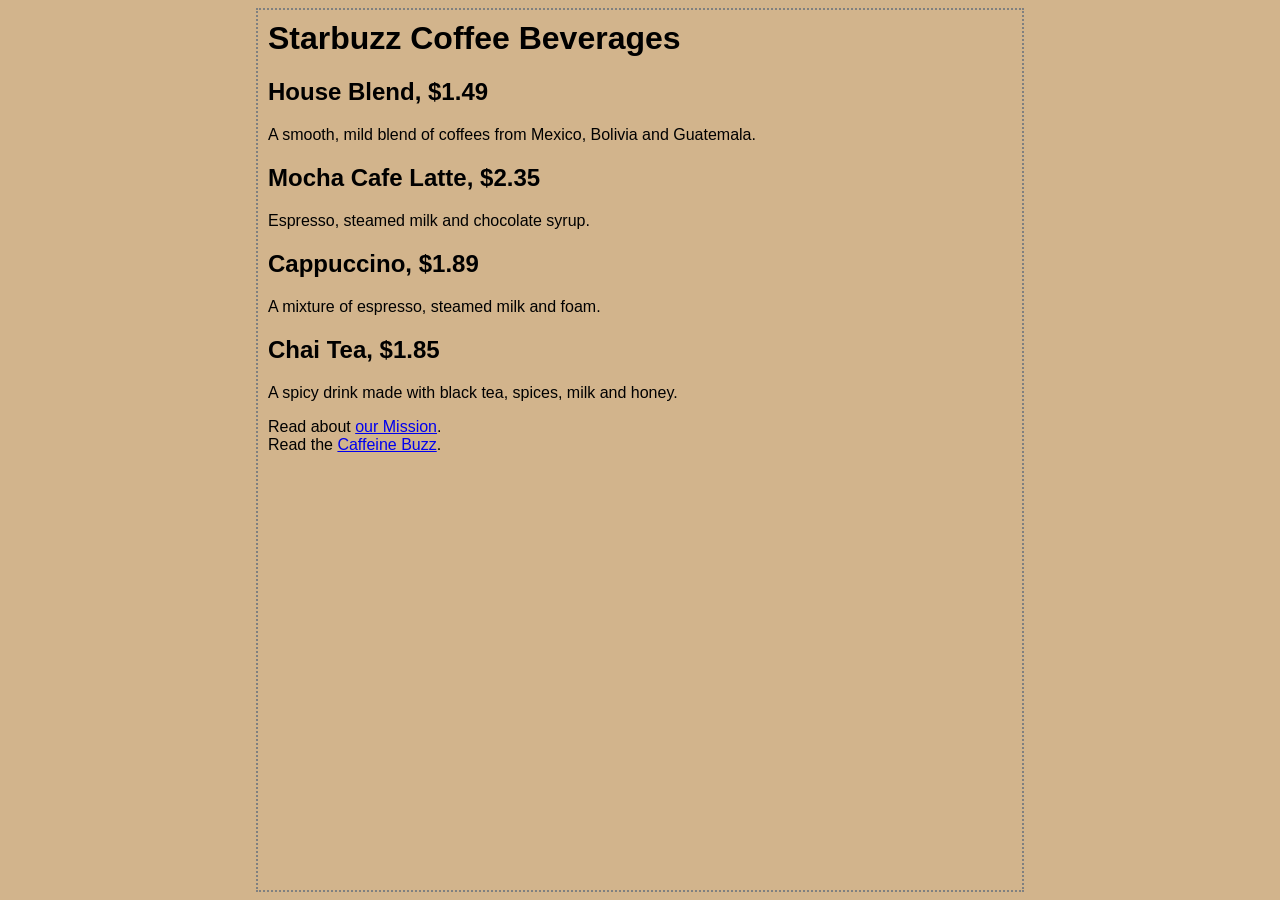
<file: 01_Starbuzz_Coffee/index.html>
<html>
  <head>
    <title>Starbuzz Coffee</title>
    <style type="text/css">
      body {
        background-color: #d2b48c;
        margin-left: 20%;
        margin-right: 20%;
        border: 2px dotted gray;
        padding: 10px 10px 10px 10px;
        font-family: sans-serif;
      }
    </style>
  </head>

  <body>
    <h1>Starbuzz Coffee Beverages</h1>
    <h2>House Blend, $1.49</h2>
    <p>A smooth, mild blend of coffees from Mexico, 
          Bolivia and Guatemala.</p>

    <h2>Mocha Cafe Latte, $2.35</h2>
    <p>Espresso, steamed milk and chocolate syrup.</p>

    <h2>Cappuccino, $1.89</h2>
    <p>A mixture of espresso, steamed milk and foam.</p>

    <h2>Chai Tea, $1.85</h2>
    <p>A spicy drink made with black tea, spices, 
           milk and honey.</p>

	<p>
		Read about <a href="mission.html" title="Read more about StarBuzz Coffee's important mission.">our Mission</a>.
		<br>
		Read the <a href="http://wickedlysmart.com/buzz/#Coffee"
		            title="Read all about caffeine on the Buzz">Caffeine Buzz</a>.
	</p>
  </body>
</html>
</file>
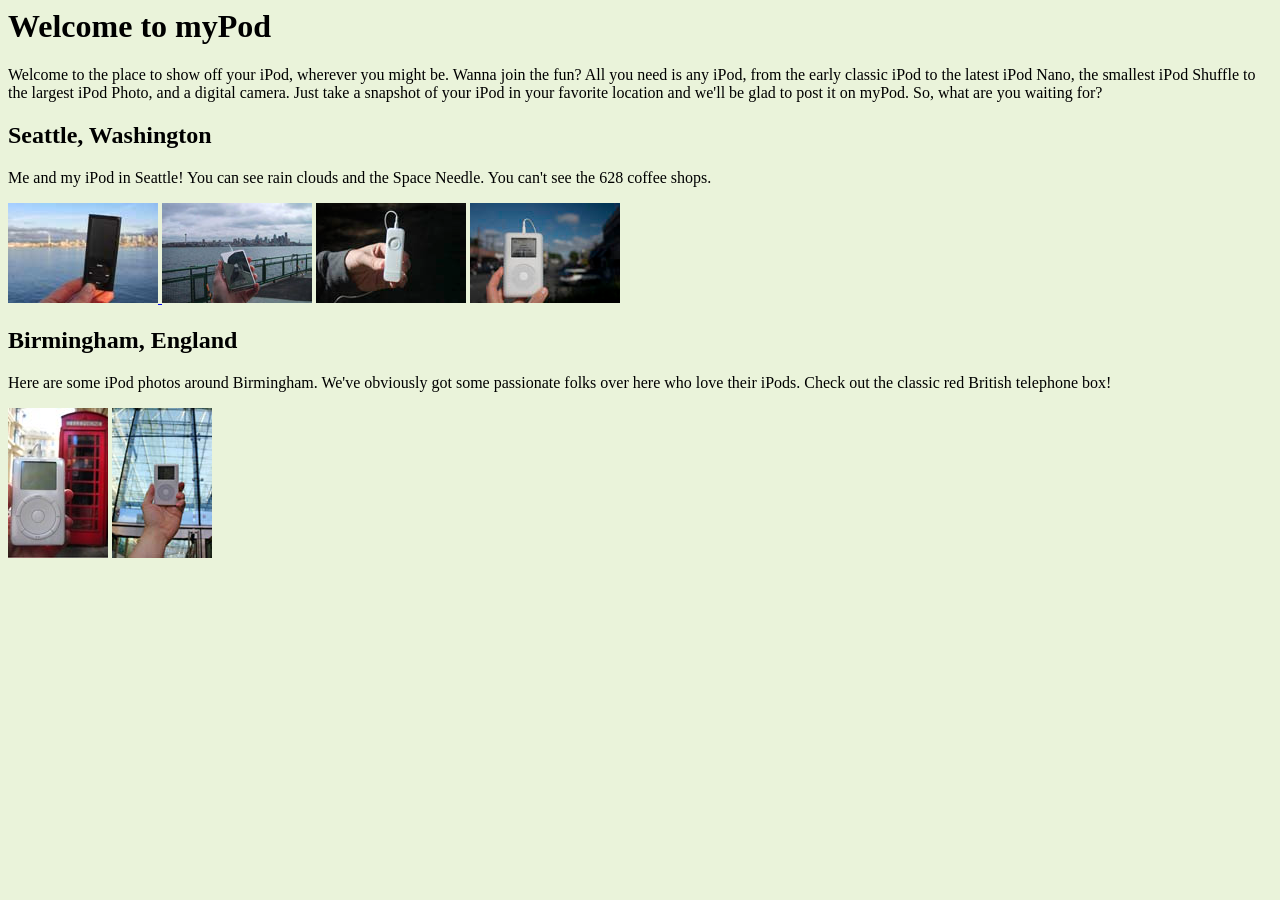
<file: 04_myPod/index.html>
<html>
  <head>
    <title>myPod</title>
      <style type="text/css">
        body { background-color: #eaf3da; }
      </style>
  </head>
  <body>

    <h1>Welcome to myPod</h1>
    <p>
      Welcome to the place to show off your iPod, wherever you might be.
      Wanna join the fun? All you need is any iPod, from the early classic 
      iPod to the latest iPod Nano, the smallest iPod Shuffle to the largest 
      iPod Photo, and a digital camera.  Just take a snapshot of your iPod in
      your favorite location and we'll be glad to post it on myPod. So, what 
      are you waiting for?
    </p>

    <h2>Seattle, Washington</h2>
    <p>
      Me and my iPod in Seattle!  You can see rain clouds and the 
      Space Needle.  You can't see the 628 coffee shops.
    </p>
    <p>
      <a href="html/seattle_video_med.html">
        <img src="thumbnails/seattle_video_med.jpg" alt="My video iPod in Seattle, WA">
      </a>
      <img src="thumbnails/seattle_classic.jpg" alt="A classic iPod in Seattle, WA">
      <img src="thumbnails/seattle_shuffle.jpg" alt="An iPod shuffle in Seattle, WA">
      <img src="thumbnails/seattle_downtown.jpg" alt="An iPod in downtown Seattle, WA">
    </p>
    <h2>Birmingham, England</h2>
    <p>
      Here are some iPod photos around Birmingham. We've obviously got some 
      passionate folks over here who love their iPods. Check out the classic
      red British telephone box!
    </p>
    <p>
      <img src="thumbnails/britain.jpg" alt="An iPod in Birmingham at a telephone box">
      <img src="thumbnails/applestore.jpg" alt="An iPod at the Birmingham Apple store">
    </p>
  </body>
</html>
</file>
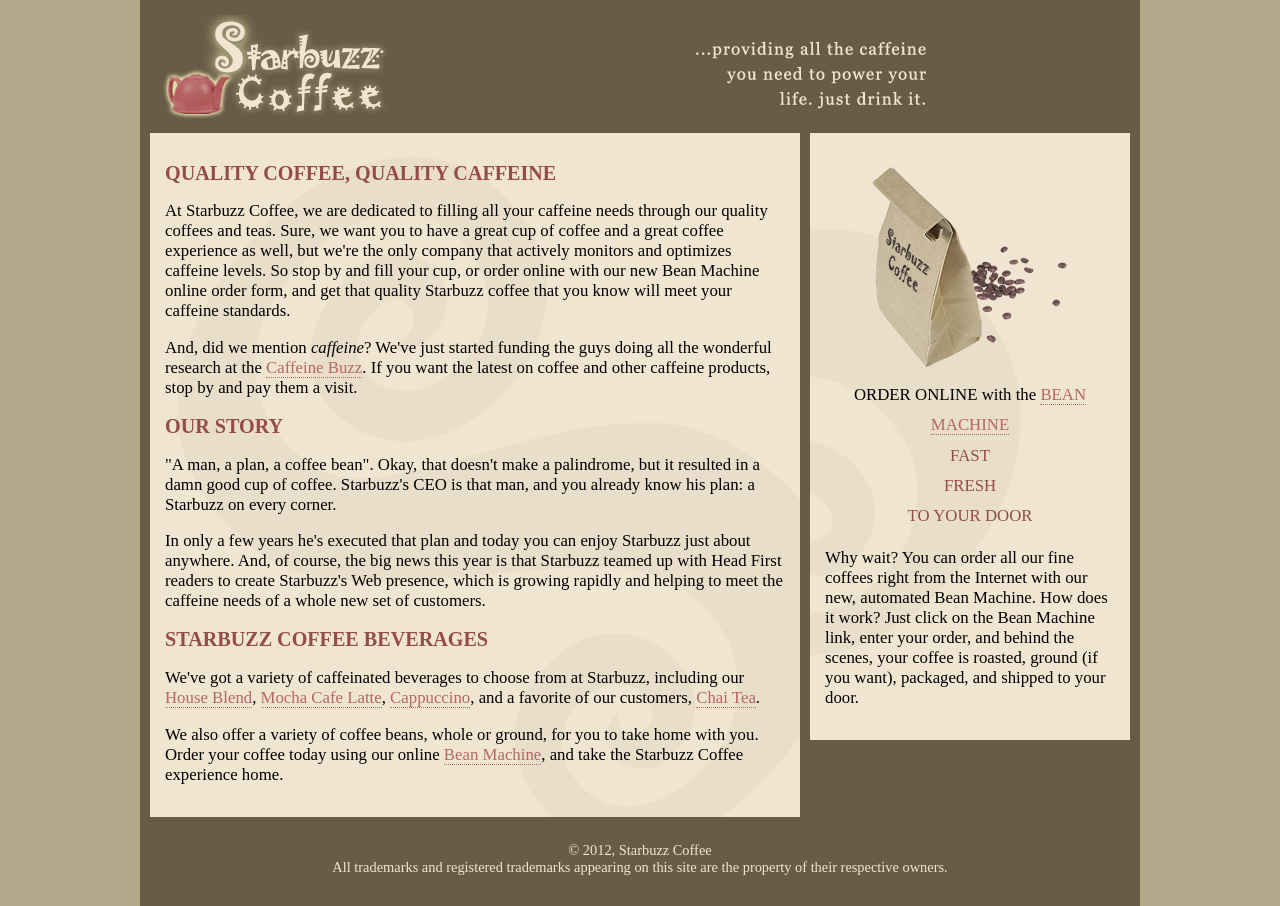
<file: 08_StarBuzz_v2/index.html>
<!DOCTYPE html>
<html>
  <head>
    <meta charset="utf-8">
    <title>Starbuzz Coffee</title>
    <link rel="stylesheet" type="text/css" href="starbuzz.css">
  </head> 

  <body>
    <div id="allcontent">
      <div id="header">
        <img src="images/header.gif" alt="Starbuzz Coffee header image">
      </div>

      <div id="main">
        <h1>QUALITY COFFEE, QUALITY CAFFEINE</h1>
        <p>
          At Starbuzz Coffee, we are dedicated to filling all your  caffeine needs through our 
          quality coffees and teas. Sure, we want you to have a great cup of coffee and a great 
          coffee experience as well, but we're the only company that actively monitors and 
          optimizes caffeine levels. So stop by and fill your cup, or order online with our new Bean 
          Machine online order form, and get that quality Starbuzz coffee that you know will meet 
          your caffeine standards.
        </p>
        <p>
          And, did we mention <em>caffeine</em>? We've just started funding the guys doing all 
          the wonderful research at the <a href="http://buzz.wickedlysmart.com"
          title="Read all about caffeine on the Buzz">Caffeine Buzz</a>.
          If you want the latest on coffee and other caffeine products, 
          stop by and pay them a visit.
        </p>
        <h1>OUR STORY</h1>
        <p>
          "A man, a plan, a coffee bean". Okay, that doesn't make a palindrome, but it resulted
          in a damn good cup of coffee.  Starbuzz's CEO is that man, and you already know his 
          plan: a Starbuzz on every corner.
        </p> 
        <p>In only a few years he's executed that plan and today 
          you can enjoy Starbuzz just about anywhere.  And, of course, the big news this year 
          is that Starbuzz teamed up with Head First readers to create Starbuzz's Web presence,  
          which is growing rapidly and helping to meet the caffeine needs of a whole new set of 
          customers.  
        </p>
        <h1>STARBUZZ COFFEE BEVERAGES</h1>
        <p>
          We've got a variety of caffeinated beverages to choose
          from at Starbuzz, including our 
          <a href="beverages.html#house" title="House Blend">House Blend</a>,
          <a href="beverages.html#mocha" title="Mocha Cafe Latte">Mocha Cafe Latte</a>, 
          <a href="beverages.html#cappuccino" title="Cappuccino">Cappuccino</a>,
          and a favorite of our customers, 
          <a href="beverages.html#chai" title="Chai Tea">Chai Tea</a>.
        </p>
        <p>
          We also offer a variety of coffee beans, whole or ground, for you to
          take home with you.  Order your coffee today using our online
          <a href="form.html">Bean Machine</a>, and take
          the Starbuzz Coffee experience home.
        </p>
      </div>
      
      <div id="sidebar">
        <p class="beanheading">
          <img src="images/bag.gif" alt="Bean Machine bag">
          <br>
          ORDER ONLINE
          with the 
          <a href="form.html">BEAN MACHINE</a>
          <br>
          <span class="slogan">
              FAST <br>
              FRESH <br>
              TO YOUR DOOR <br>
          </span>
        </p>
        <p>
          Why wait?  You can order all our fine coffees right from the Internet with our new, 
          automated Bean Machine.  How does it work?  Just click on the Bean Machine link, 
          enter your order, and behind the scenes, your coffee is roasted, ground 
          (if you want), packaged, and shipped to your door.
        </p>
      </div>

      <div id="footer">
        &copy; 2012, Starbuzz Coffee
        <br>
        All trademarks and registered trademarks appearing on 
        this site are the property of their respective owners.
      </div>
    </div>

  </body>
</html>
</file>
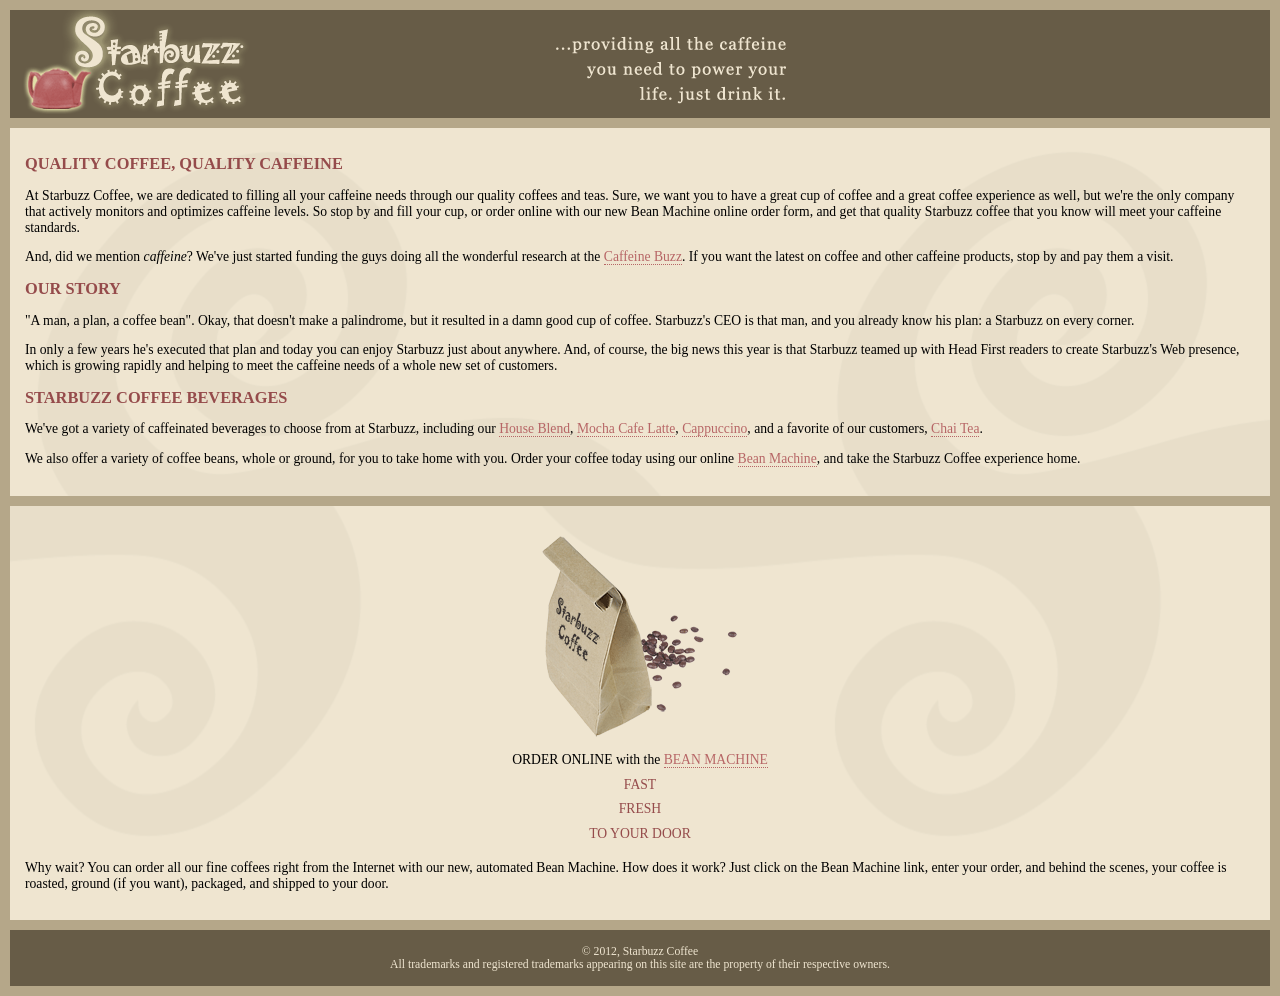
<file: 09_Starbuzz_v3/index.html>
<!DOCTYPE html>
<html>
  <head>
    <meta charset="utf-8">
    <title>Starbuzz Coffee</title>
    <link rel="stylesheet" type="text/css" href="starbuzz.css">
  </head> 

  <body>
    <div id="header">
      <img src="images/header.gif" alt="Starbuzz Coffee header image">
    </div>

    <div id="main">
      <h1>QUALITY COFFEE, QUALITY CAFFEINE</h1>
      <p>
        At Starbuzz Coffee, we are dedicated to filling all your  caffeine needs through our 
        quality coffees and teas. Sure, we want you to have a great cup of coffee and a great 
        coffee experience as well, but we're the only company that actively monitors and 
        optimizes caffeine levels. So stop by and fill your cup, or order online with our new Bean 
        Machine online order form, and get that quality Starbuzz coffee that you know will meet 
        your caffeine standards.
      </p>
      <p>
        And, did we mention <em>caffeine</em>? We've just started funding the guys doing all 
        the wonderful research at the <a href="http://buzz.headfirstlabs.com"
        title="Read all about caffeine on the Buzz">Caffeine Buzz</a>.
        If you want the latest on coffee and other caffeine products, 
        stop by and pay them a visit.
      </p>
      <h1>OUR STORY</h1>
      <p>
        "A man, a plan, a coffee bean". Okay, that doesn't make a palindrome, but it resulted
        in a damn good cup of coffee.  Starbuzz's CEO is that man, and you already know his 
        plan: a Starbuzz on every corner.
      </p> 
      <p>In only a few years he's executed that plan and today 
        you can enjoy Starbuzz just about anywhere.  And, of course, the big news this year 
        is that Starbuzz teamed up with Head First readers to create Starbuzz's Web presence,  
        which is growing rapidly and helping to meet the caffeine needs of a whole new set of 
        customers.  
      </p>
      <h1>STARBUZZ COFFEE BEVERAGES</h1>
      <p>
        We've got a variety of caffeinated beverages to choose
        from at Starbuzz, including our 
        <a href="beverages.html#house" title="House Blend">House Blend</a>,
        <a href="beverages.html#mocha" title="Mocha Cafe Latte">Mocha Cafe Latte</a>, 
        <a href="beverages.html#cappuccino" title="Cappuccino">Cappuccino</a>,
        and a favorite of our customers, 
        <a href="beverages.html#chai" title="Chai Tea">Chai Tea</a>.
      </p>
      <p>
        We also offer a variety of coffee beans, whole or ground, for you to
        take home with you.  Order your coffee today using our online
        <a href="form.html" title="form.html">Bean Machine</a>, and take
        the Starbuzz Coffee experience home.
      </p>
    </div>

    <div id="sidebar">
      <p class="beanheading">
        <img src="images/bag.gif" alt="Bean Machine bag">
        <br>
        ORDER ONLINE
        with the 
        <a href="form.html">BEAN MACHINE</a>
        <br>
        <span class="slogan">
            FAST <br>
            FRESH <br>
            TO YOUR DOOR <br>
        </span>
      </p>
      <p>
        Why wait?  You can order all our fine coffees right from the Internet with our new, 
        automated Bean Machine.  How does it work?  Just click on the Bean Machine link, 
        enter your order, and behind the scenes, your coffee is roasted, ground 
        (if you want), packaged, and shipped to your door.
      </p>
    </div>

    <div id="footer">
      &copy; 2012, Starbuzz Coffee
      <br>
      All trademarks and registered trademarks appearing on 
      this site are the property of their respective owners.
    </div>

  </body>
</html>
</file>
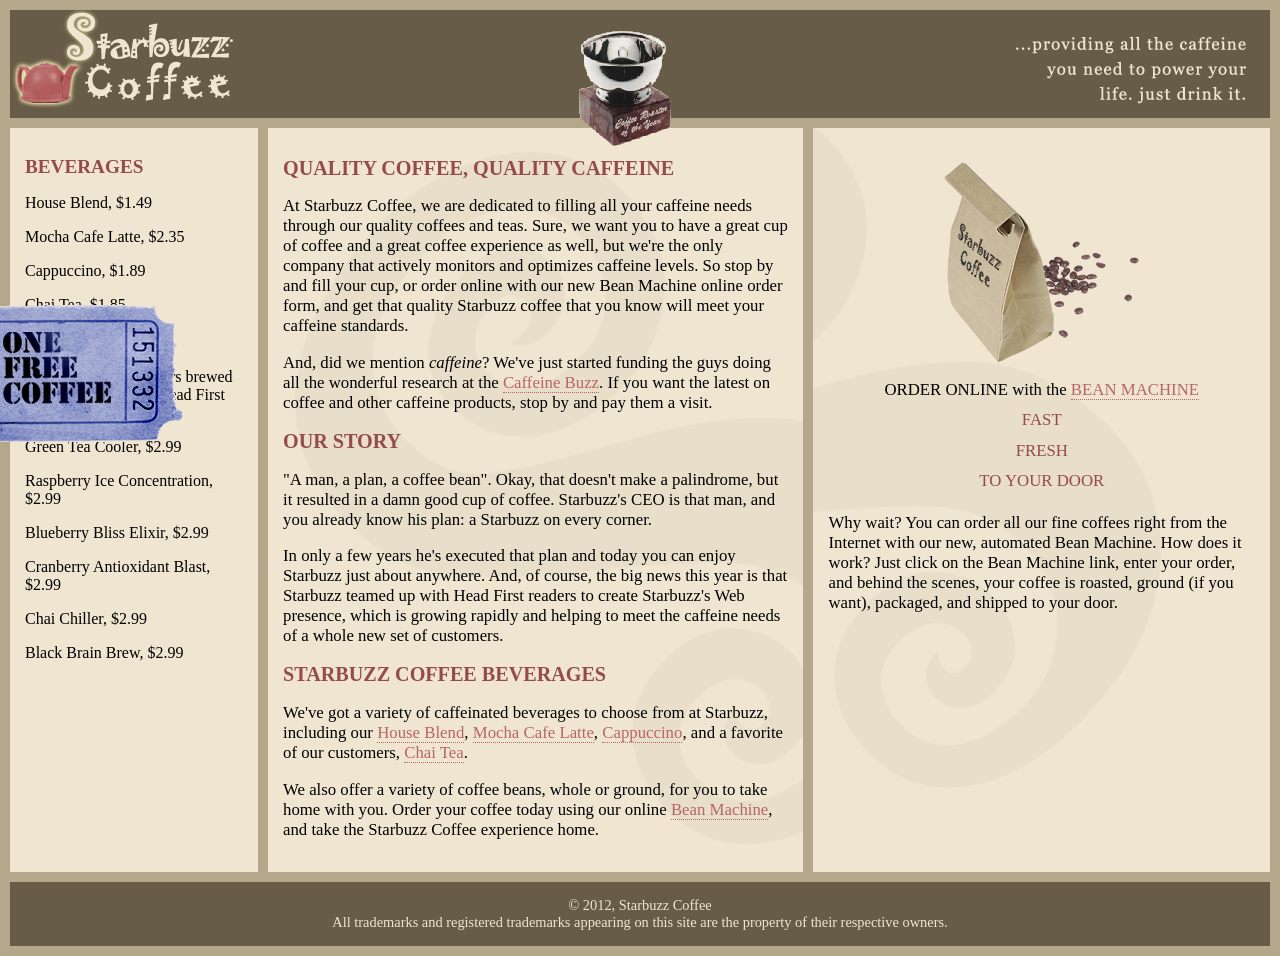
<file: 10_Starbuzz_v4_Table/index.html>
<!DOCTYPE html>
<html>
  <head>
    <meta charset="utf-8">
    <title>Starbuzz Coffee</title>
    <link rel="stylesheet" type="text/css" href="starbuzz.css">
  </head> 

  <body>
    <div id="header">
      <img id="headerLogo" src="images/headerlogo2.gif" alt="Starbuzz Coffee logo image">
      <img id="headerSlogan" src="images/headerSlogan.gif" alt="Providing all the caffeine you need to power your life.">
    </div>
    <div id="award">
      <img src="images/award.gif" alt="Roaster of the Year Award">
    </div>
    

    <div id="tableContainer">
      <div id="tableRow">
        <div id="drinks">
          <h1>BEVERAGES</h1>
            <p>House Blend, $1.49</p>
            <p>Mocha Cafe Latte, $2.35</p>
            <p>Cappuccino, $1.89</p>
            <p>Chai Tea, $1.85</p>
          <h1>ELIXIRS</h1>
            <p>
              We proudly serve elixirs brewed by our friends
              at the Head First Lounge.
            </p>
            <p>Green Tea Cooler, $2.99</p>
            <p>Raspberry Ice Concentration, $2.99</p>
            <p>Blueberry Bliss Elixir, $2.99</p>
            <p>Cranberry Antioxidant Blast, $2.99</p>
            <p>Chai Chiller, $2.99</p>
            <p>Black Brain Brew, $2.99</p>
        </div>

        <div id="main">
          <h1>QUALITY COFFEE, QUALITY CAFFEINE</h1>
          <p>
            At Starbuzz Coffee, we are dedicated to filling all your  caffeine needs through our 
            quality coffees and teas. Sure, we want you to have a great cup of coffee and a great 
            coffee experience as well, but we're the only company that actively monitors and 
            optimizes caffeine levels. So stop by and fill your cup, or order online with our new Bean 
            Machine online order form, and get that quality Starbuzz coffee that you know will meet 
            your caffeine standards.
          </p>
          <p>
            And, did we mention <em>caffeine</em>? We've just started funding the guys doing all 
            the wonderful research at the <a href="http://buzz.headfirstlabs.com"
            title="Read all about caffeine on the Buzz">Caffeine Buzz</a>.
            If you want the latest on coffee and other caffeine products, 
            stop by and pay them a visit.
          </p>
          <h1>OUR STORY</h1>
          <p>
            "A man, a plan, a coffee bean". Okay, that doesn't make a palindrome, but it resulted
            in a damn good cup of coffee.  Starbuzz's CEO is that man, and you already know his 
            plan: a Starbuzz on every corner.
          </p> 
          <p>In only a few years he's executed that plan and today 
            you can enjoy Starbuzz just about anywhere.  And, of course, the big news this year 
            is that Starbuzz teamed up with Head First readers to create Starbuzz's Web presence,  
            which is growing rapidly and helping to meet the caffeine needs of a whole new set of 
            customers.  
          </p>
          <h1>STARBUZZ COFFEE BEVERAGES</h1>
          <p>
            We've got a variety of caffeinated beverages to choose
            from at Starbuzz, including our 
            <a href="beverages.html#house" title="House Blend">House Blend</a>,
            <a href="beverages.html#mocha" title="Mocha Cafe Latte">Mocha Cafe Latte</a>, 
            <a href="beverages.html#cappuccino" title="Cappuccino">Cappuccino</a>,
            and a favorite of our customers, 
            <a href="beverages.html#chai" title="Chai Tea">Chai Tea</a>.
          </p>
          <p>
            We also offer a variety of coffee beans, whole or ground, for you to
            take home with you.  Order your coffee today using our online
            <a href="form.html" title="form.html">Bean Machine</a>, and take
            the Starbuzz Coffee experience home.
          </p>
        </div>

        <div id="sidebar">
          <p class="beanheading">
            <img src="images/bag.gif" alt="Bean Machine bag">
            <br>
            ORDER ONLINE
            with the 
            <a href="form.html">BEAN MACHINE</a>
            <br>
            <span class="slogan">
                FAST <br>
                FRESH <br>
                TO YOUR DOOR <br>
            </span>
          </p>
          <p>
            Why wait?  You can order all our fine coffees right from the Internet with our new, 
            automated Bean Machine.  How does it work?  Just click on the Bean Machine link, 
            enter your order, and behind the scenes, your coffee is roasted, ground 
            (if you want), packaged, and shipped to your door.
          </p>
        </div>
      </div>
    </div>

    <div id="coupon">
      <a href="freecoffee.html" title="Click here to get your free coffee">
        <img src="images/ticket.gif" alt="Starbuzz coupon ticket">
      </a>
    </div>

    <div id="footer">
      &copy; 2012, Starbuzz Coffee
      <br>
      All trademarks and registered trademarks appearing on 
      this site are the property of their respective owners.
    </div>

  </body>
</html>
</file>
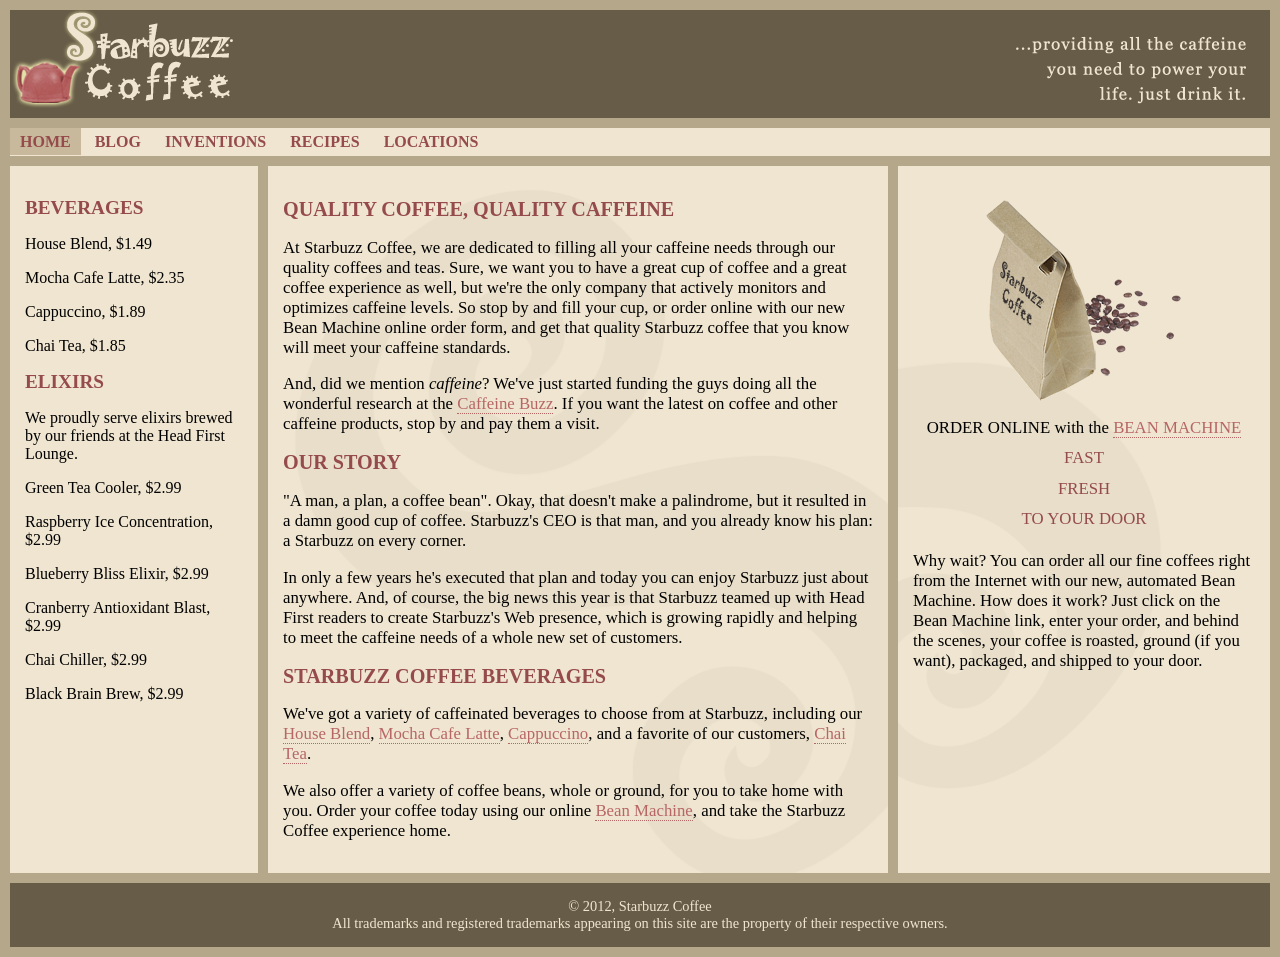
<file: 11_Starbuzz_v5_html5/index.html>
<!DOCTYPE html>
<html>
  <head>
    <meta charset="utf-8">
    <title>Starbuzz Coffee</title>
    <link rel="stylesheet" type="text/css" href="starbuzz.css">
  </head> 

  <body>
    <header class="top">
      <img id="headerLogo" src="images/headerlogo2.gif" alt="Starbuzz Coffee logo image">
      <img id="headerSlogan" src="images/headerSlogan.gif" alt="Providing all the caffeine you need to power your life.">
    </header>
    <!-- <div id="award">
      <img src="images/award.gif" alt="Roaster of the Year Award">
    </div> -->

    <nav>
      <ul>
        <li class="selected"><a href="index.html">HOME</a></li>
        <li><a href="blog.html">BLOG</a></li>
        <li><a href="">INVENTIONS</a></li>
        <li><a href="">RECIPES</a></li>
        <li><a href="">LOCATIONS</a></li>
      </ul>
    </nav>
    
    <div id="tableContainer">
      <div id="tableRow">
        <section id="drinks">
          <h1>BEVERAGES</h1>
            <p>House Blend, $1.49</p>
            <p>Mocha Cafe Latte, $2.35</p>
            <p>Cappuccino, $1.89</p>
            <p>Chai Tea, $1.85</p>
          <h1>ELIXIRS</h1>
            <p>
              We proudly serve elixirs brewed by our friends
              at the Head First Lounge.
            </p>
            <p>Green Tea Cooler, $2.99</p>
            <p>Raspberry Ice Concentration, $2.99</p>
            <p>Blueberry Bliss Elixir, $2.99</p>
            <p>Cranberry Antioxidant Blast, $2.99</p>
            <p>Chai Chiller, $2.99</p>
            <p>Black Brain Brew, $2.99</p>
          </section>

        <section id="main">
          <h1>QUALITY COFFEE, QUALITY CAFFEINE</h1>
          <p>
            At Starbuzz Coffee, we are dedicated to filling all your  caffeine needs through our 
            quality coffees and teas. Sure, we want you to have a great cup of coffee and a great 
            coffee experience as well, but we're the only company that actively monitors and 
            optimizes caffeine levels. So stop by and fill your cup, or order online with our new Bean 
            Machine online order form, and get that quality Starbuzz coffee that you know will meet 
            your caffeine standards.
          </p>
          <p>
            And, did we mention <em>caffeine</em>? We've just started funding the guys doing all 
            the wonderful research at the <a href="http://buzz.headfirstlabs.com" title="Read all about caffeine on the Buzz">Caffeine Buzz</a>.
            If you want the latest on coffee and other caffeine products, 
            stop by and pay them a visit.
          </p>
          <h1>OUR STORY</h1>
          <p>
            "A man, a plan, a coffee bean". Okay, that doesn't make a palindrome, but it resulted
            in a damn good cup of coffee.  Starbuzz's CEO is that man, and you already know his 
            plan: a Starbuzz on every corner.
          </p> 
          <p>In only a few years he's executed that plan and today 
            you can enjoy Starbuzz just about anywhere.  And, of course, the big news this year 
            is that Starbuzz teamed up with Head First readers to create Starbuzz's Web presence,  
            which is growing rapidly and helping to meet the caffeine needs of a whole new set of 
            customers.  
          </p>
          <h1>STARBUZZ COFFEE BEVERAGES</h1>
          <p>
            We've got a variety of caffeinated beverages to choose
            from at Starbuzz, including our 
            <a href="beverages.html#house" title="House Blend">House Blend</a>,
            <a href="beverages.html#mocha" title="Mocha Cafe Latte">Mocha Cafe Latte</a>, 
            <a href="beverages.html#cappuccino" title="Cappuccino">Cappuccino</a>,
            and a favorite of our customers, 
            <a href="beverages.html#chai" title="Chai Tea">Chai Tea</a>.
          </p>
          <p>
            We also offer a variety of coffee beans, whole or ground, for you to
            take home with you.  Order your coffee today using our online
            <a href="form.html" title="form.html">Bean Machine</a>, and take
            the Starbuzz Coffee experience home.
          </p>
        </section>

        <aside>
          <p class="beanheading">
            <img src="images/bag.gif" alt="Bean Machine bag">
            <br>
            ORDER ONLINE
            with the 
            <a href="form.html">BEAN MACHINE</a>
            <br>
            <span class="slogan">
                FAST <br>
                FRESH <br>
                TO YOUR DOOR <br>
            </span>
          </p>
          <p>
            Why wait?  You can order all our fine coffees right from the Internet with our new, 
            automated Bean Machine.  How does it work?  Just click on the Bean Machine link, 
            enter your order, and behind the scenes, your coffee is roasted, ground 
            (if you want), packaged, and shipped to your door.
          </p>
        </aside>
      </div>
    </div>

      <!-- <div id="coupon">
        <a href="freecoffee.html" title="Click here to get your free coffee">
          <img src="images/ticket.gif" alt="Starbuzz coupon ticket">
        </a>
      </div> -->

    <footer>
      &copy; 2012, Starbuzz Coffee
      <br>
      All trademarks and registered trademarks appearing on 
      this site are the property of their respective owners.
    </footer>

  </body>
</html>
</file>
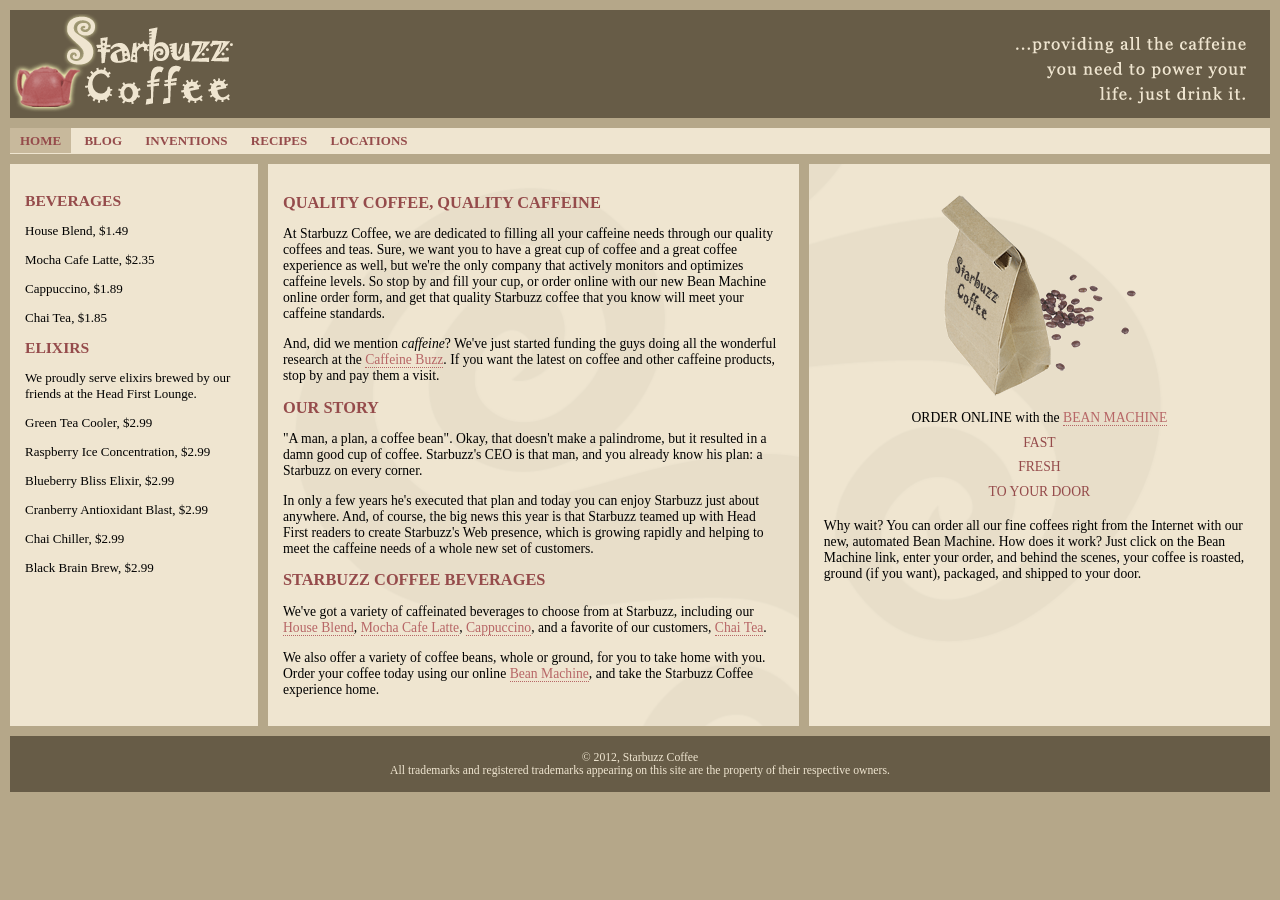
<file: 12_Starbuzz_v6_video/index.html>
<!DOCTYPE html>
<html>
  <head>
    <meta charset="utf-8">
    <title>Starbuzz Coffee</title>
    <link rel="stylesheet" type="text/css" href="starbuzz.css">
  </head> 

  <body>
    <header class="top">
      <img id="headerLogo"
           src="images/headerLogo.gif" alt="Starbuzz Coffee header logo image">
      <img id="headerSlogan"
          src="images/headerSlogan.gif" alt="Providing all the caffeine you need to power your life.">
    </header>

	<nav>
	<ul>
		<li class="selected"><a href="index.html">HOME</a></li>
		<li><a href="blog.html">BLOG</a></li>
		<li><a href="">INVENTIONS</a></li>
		<li><a href="">RECIPES</a></li>
		<li><a href="">LOCATIONS</a></li>
	</ul>
	</nav>

	<div id="tableContainer">
	<div id="tableRow">
	<section id="drinks">
		<h1>BEVERAGES</h1>
			<p>House Blend, $1.49</p>
			<p>Mocha Cafe Latte, $2.35</p>
			<p>Cappuccino, $1.89</p>
			<p>Chai Tea, $1.85</p>
		<h1>ELIXIRS</h1>
			<p>
				We proudly serve elixirs brewed by our friends
				at the Head First Lounge.
			</p>
			<p>Green Tea Cooler, $2.99</p>
			<p>Raspberry Ice Concentration, $2.99</p>
			<p>Blueberry Bliss Elixir, $2.99</p>
			<p>Cranberry Antioxidant Blast, $2.99</p>
			<p>Chai Chiller, $2.99</p>
			<p>Black Brain Brew, $2.99</p>
	</section>
    <section id="main">
      <h1>QUALITY COFFEE, QUALITY CAFFEINE</h1>
      <p>
        At Starbuzz Coffee, we are dedicated to filling all your  caffeine needs through our 
        quality coffees and teas. Sure, we want you to have a great cup of coffee and a great 
        coffee experience as well, but we're the only company that actively monitors and 
        optimizes caffeine levels. So stop by and fill your cup, or order online with our new Bean 
        Machine online order form, and get that quality Starbuzz coffee that you know will meet 
        your caffeine standards.
      </p>
      <p>
        And, did we mention <em>caffeine</em>? We've just started funding the guys doing all 
        the wonderful research at the <a href="http://buzz.headfirstlabs.com"
        title="Read all about caffeine on the Buzz">Caffeine Buzz</a>.
        If you want the latest on coffee and other caffeine products, 
        stop by and pay them a visit.
      </p>
      <h1>OUR STORY</h1>
      <p>
        "A man, a plan, a coffee bean". Okay, that doesn't make a palindrome, but it resulted
        in a damn good cup of coffee.  Starbuzz's CEO is that man, and you already know his 
        plan: a Starbuzz on every corner.
      </p> 
      <p>In only a few years he's executed that plan and today 
        you can enjoy Starbuzz just about anywhere.  And, of course, the big news this year 
        is that Starbuzz teamed up with Head First readers to create Starbuzz's Web presence,  
        which is growing rapidly and helping to meet the caffeine needs of a whole new set of 
        customers.  
      </p>
      <h1>STARBUZZ COFFEE BEVERAGES</h1>
      <p>
        We've got a variety of caffeinated beverages to choose
        from at Starbuzz, including our 
        <a href="beverages.html#house" title="House Blend">House Blend</a>,
        <a href="beverages.html#mocha" title="Mocha Cafe Latte">Mocha Cafe Latte</a>, 
        <a href="beverages.html#cappuccino" title="Cappuccino">Cappuccino</a>,
        and a favorite of our customers, 
        <a href="beverages.html#chai" title="Chai Tea">Chai Tea</a>.
      </p>
      <p>
        We also offer a variety of coffee beans, whole or ground, for you to
        take home with you.  Order your coffee today using our online
        <a href="form.html" title="form.html">Bean Machine</a>, and take
        the Starbuzz Coffee experience home.
      </p>
    </section>

    <aside>
      <p class="beanheading">
        <img src="images/bag.gif" alt="Bean Machine bag">
        <br>
        ORDER ONLINE
        with the 
        <a href="form.html">BEAN MACHINE</a>
        <br>
        <span class="slogan">
            FAST <br>
            FRESH <br>
            TO YOUR DOOR <br>
        </span>
      </p>
      <p>
        Why wait?  You can order all our fine coffees right from the Internet with our new, 
        automated Bean Machine.  How does it work?  Just click on the Bean Machine link, 
        enter your order, and behind the scenes, your coffee is roasted, ground 
        (if you want), packaged, and shipped to your door.
      </p>
    </aside>
	</div> <!-- tableRow -->
	</div> <!-- tableContainer -->

    <footer>
      &copy; 2012, Starbuzz Coffee
      <br>
      All trademarks and registered trademarks appearing on 
      this site are the property of their respective owners.
    </footer>

  </body>
</html>
</file>
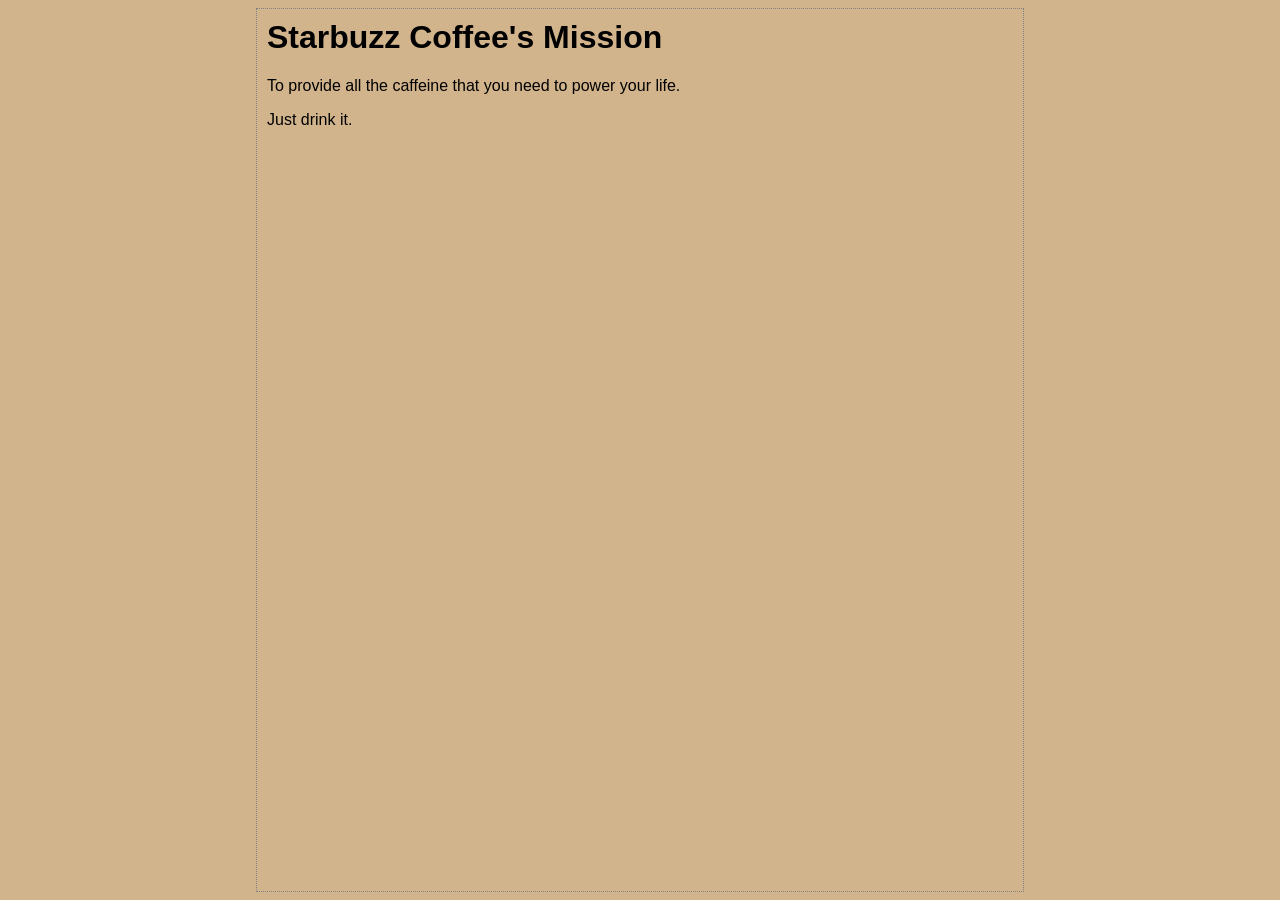
<file: 01_Starbuzz_Coffee/mission.html>
<html>
  <head>
    <title>Starbuzz Coffee's Mission</title>
    <style type="text/css">
      body {
        background-color: #d2b48c;
        margin-left: 20%;
        margin-right: 20%;
        border: 1px dotted grey;
        padding: 10px 10px 10px 10px;
        font-family: sans-serif;
      }
    </style>
  </head>

  <body>
    <h1>Starbuzz Coffee's Mission</h1>

    <p>To provide all the caffeine that you need to power your life. </p>
    <p>Just drink it.</p>
  </body>
</html>
</file>
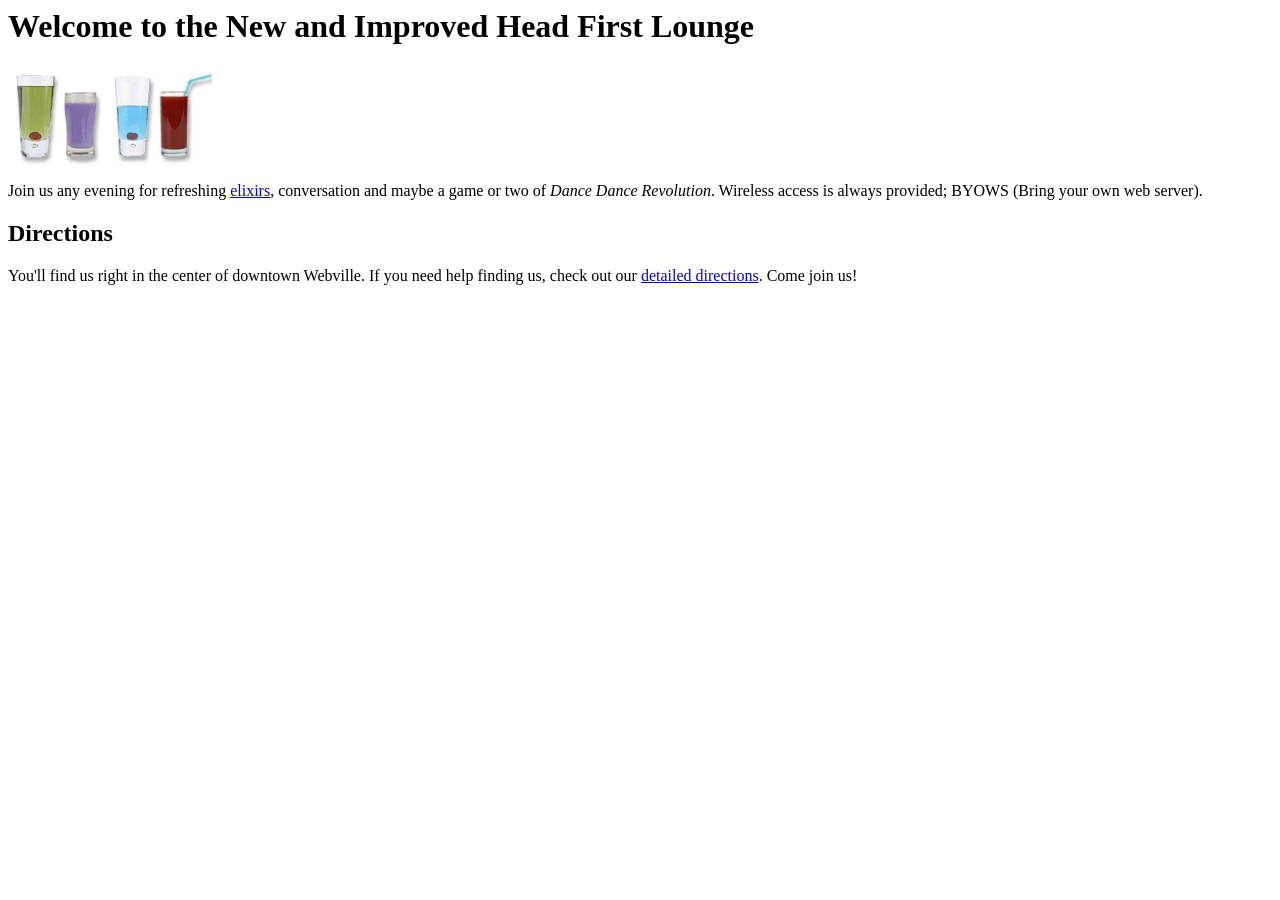
<file: 02_Head_First_Lounge/lounge.html>
<html>
  <head>
    <title>Head First Lounge</title>
  </head>
  <body>
    <h1>Welcome to the New and Improved Head First Lounge</h1>
    <img src="images/drinks.gif">
    <p>
       Join us any evening for refreshing <a href="beverages/elixir.html">elixirs</a>,
       conversation and maybe a game or two of 
       <em>Dance Dance Revolution</em>.
       Wireless access is always provided;  
       BYOWS (Bring your own web server).
    </p>
    <h2>Directions</h2>
    <p>
      You'll find us right in the center of downtown Webville.   
      If you need help finding us, check out our 
      <a href="about/directions.html">detailed directions</a>.
      Come join us!
    </p>
  </body>
</html>
</file>
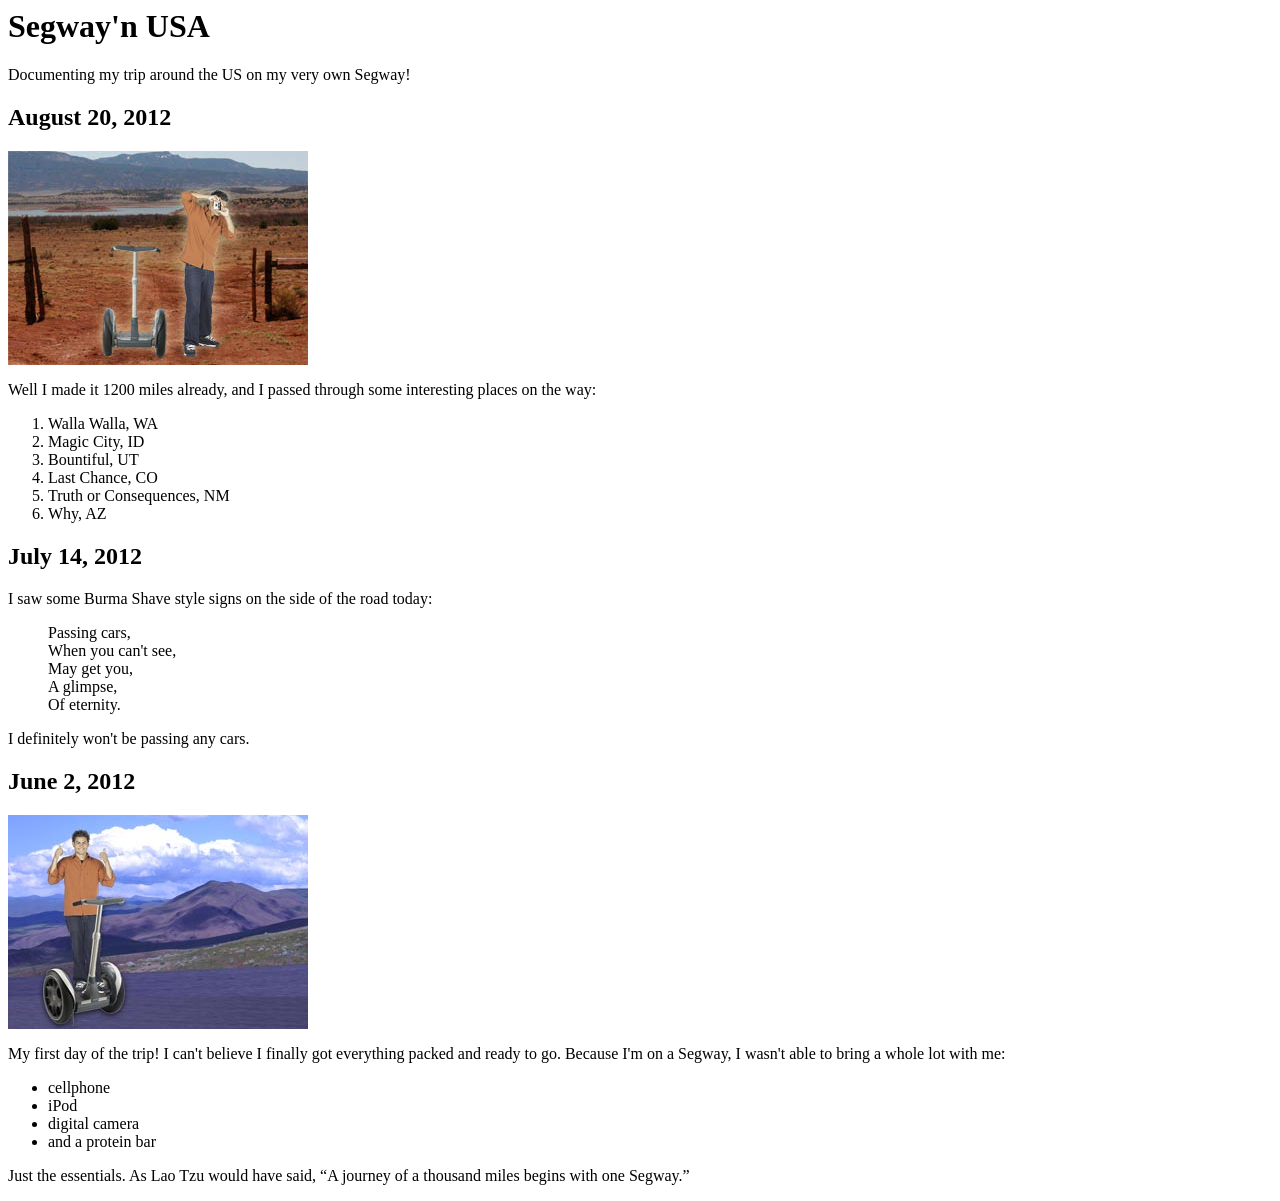
<file: 03_Tonys_Journal/journal.html>
<html>
  <head>
    <title>My Trip Around the USA on a Segway</title>
  </head>
  <body>

    <h1>Segway'n USA</h1>
    <p>
      Documenting my trip around the US on my very own Segway!
    </p>

    <h2>August 20, 2012</h2>
    <img src="images/segway2.jpg">
    <p>
      Well I made it 1200 miles already, and I passed
      through some interesting places on the way: 
    </p>

    <ol>
      <li>Walla Walla, WA</li> 
      <li>Magic City, ID</li> 
      <li>Bountiful, UT</li>
      <li>Last Chance, CO</li>
      <li>Truth or Consequences, NM</li>
      <li>Why, AZ</li> 
    </ol>

    <h2>July 14, 2012</h2>
    <p>
      I saw some Burma Shave style signs on the side of the
      road today:
    </p>
    <blockquote>
      Passing cars, <br>
      When you can't see, <br>
      May get you, <br>
      A glimpse, <br>
      Of eternity. <br>
    </blockquote>
    <p>
      I definitely won't be passing any cars.
    </p>

    <h2>June 2, 2012</h2>
    <img src="images/segway1.jpg">
    <p>
      My first day of the trip!  I can't believe I finally got
      everything packed and ready to go.  Because I'm on a Segway,
      I wasn't able to bring a whole lot with me:
    </p>
    <ul>
      <li>cellphone</li> 
      <li>iPod</li>
      <li>digital camera</li>
      <li>and a protein bar</li>
    </ul>
    <p>
       Just the essentials.  As
      Lao Tzu would have said, <q>A journey of a 
      thousand miles begins with one Segway.</q>
    </p>
  </body>
</html>
</file>
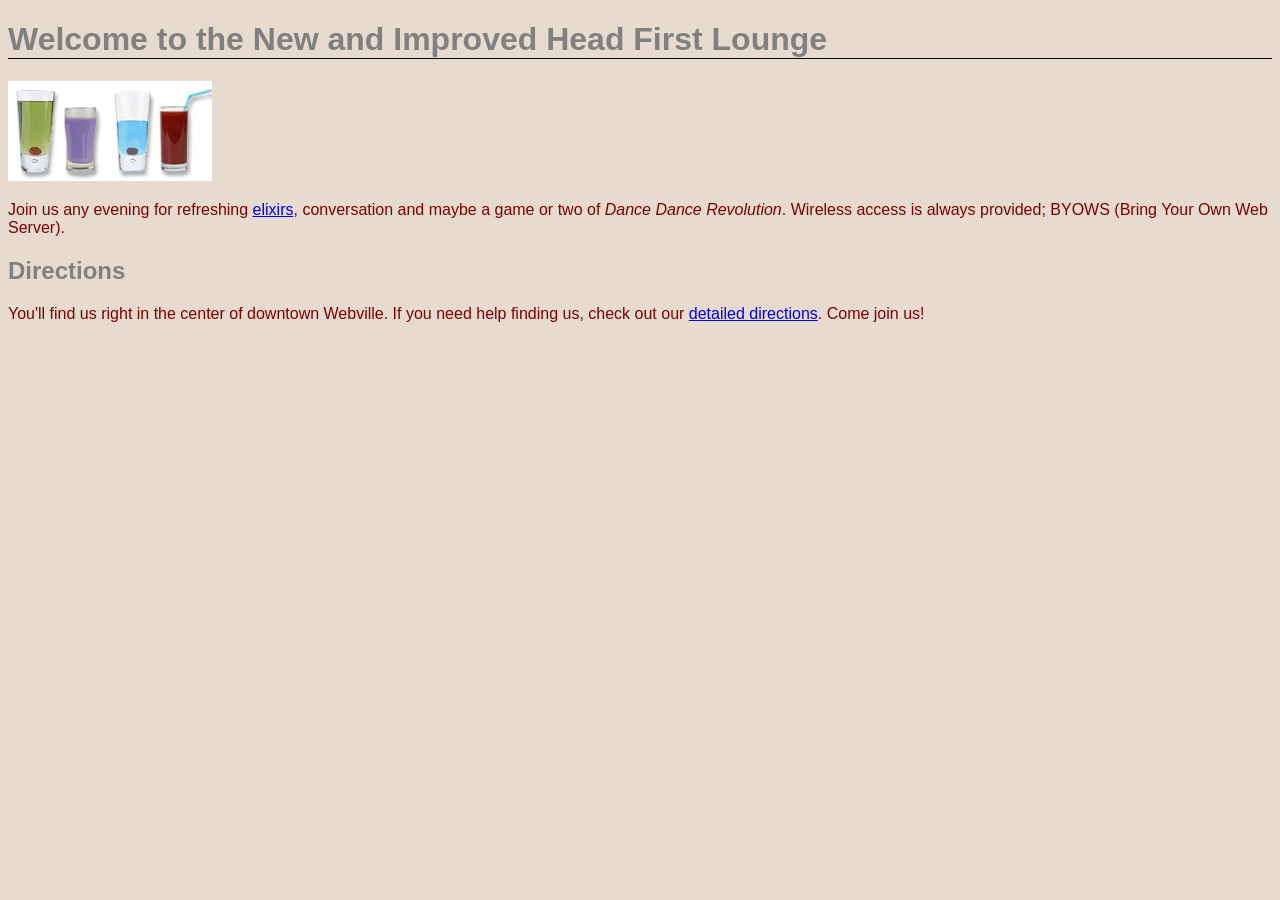
<file: 05_Lounge_CSS/lounge.html>
<!doctype html>
<html>
  <head>
    <meta charset="utf-8">
    <title>Head First Lounge</title>
	  <link type="text/css" rel="stylesheet" href="lounge.css">
  </head>
  <body>
    <h1>Welcome to the New and Improved Head First Lounge</h1>
	<p>
    	<img src="images/drinks.gif" alt="Drinks">
	</p>
    <p>
      Join us any evening for refreshing 
      <a href="beverages/elixir.html">elixirs</a>, 
      conversation and maybe a game or two of 
      <em>Dance Dance Revolution</em>.  
      Wireless access is always provided;  
      BYOWS (Bring Your Own Web Server).
    </p>
    <h2>Directions</h2>
    <p>
      You'll find us right in the center 
      of downtown Webville.  If you need help finding
      us, check out our 
      <a href="about/directions.html">detailed directions</a>. 
      Come join us!
    </p>
  </body>
</html>
</file>
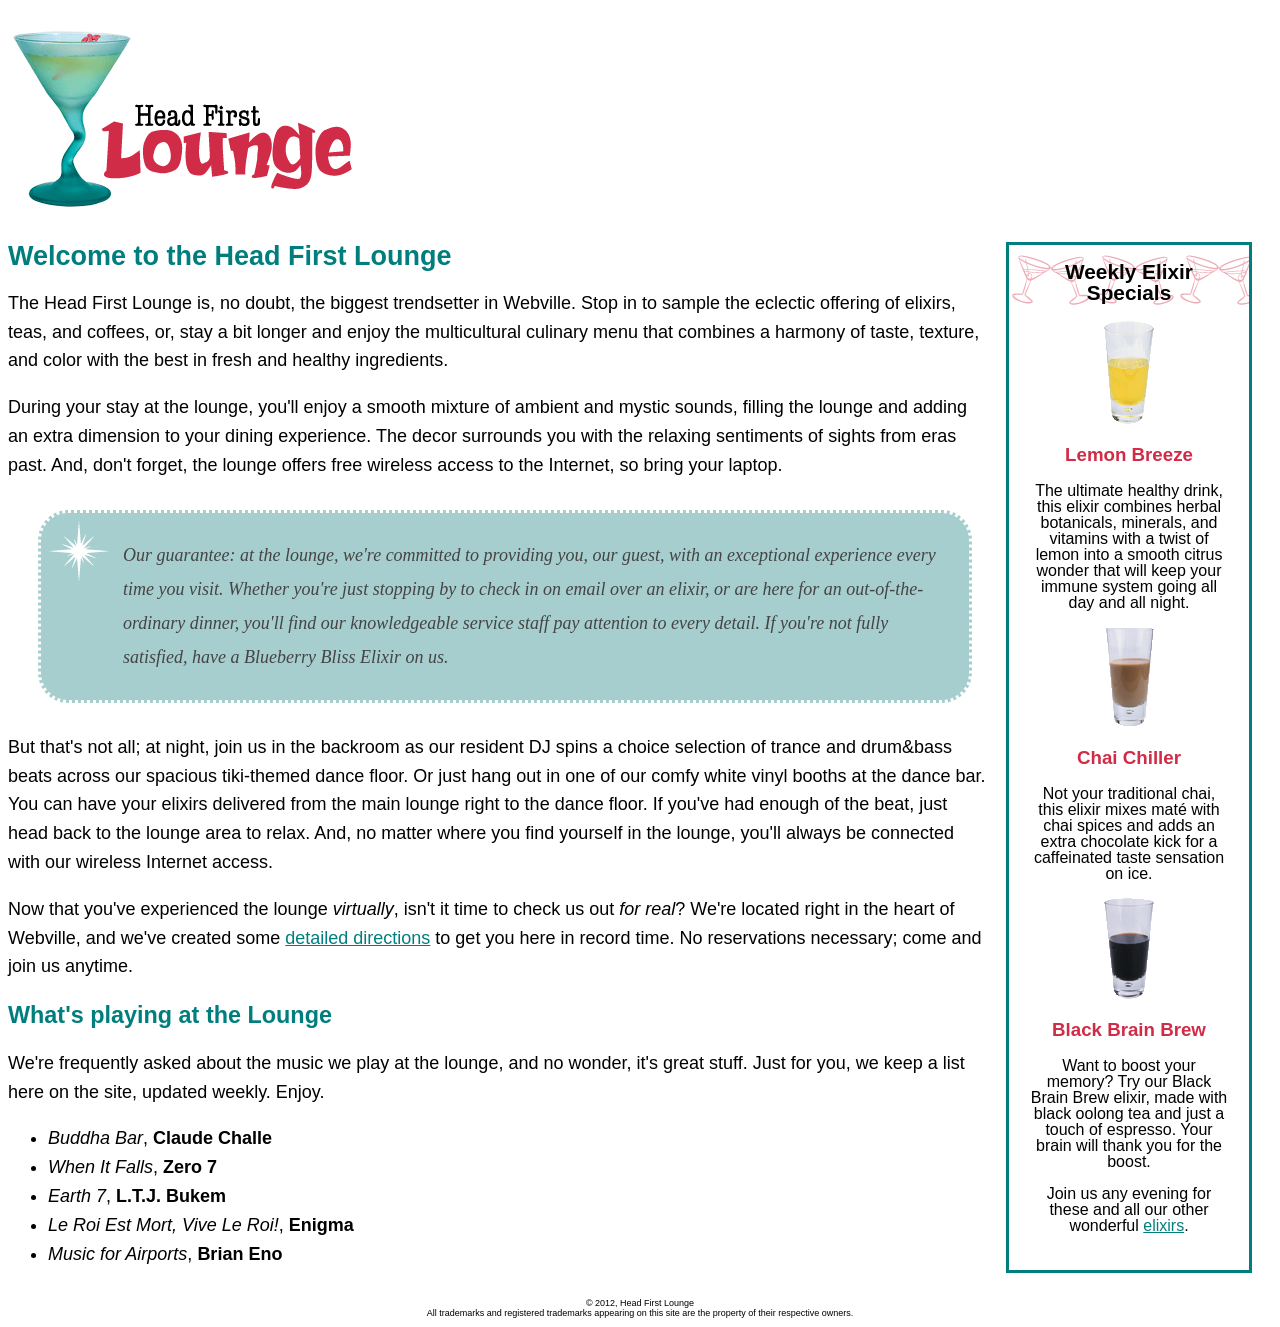
<file: 07_New_Look_Lounge/lounge.html>
<!DOCTYPE html>
<html>
  <head>
    <meta charset="utf-8">
    <title>Head First Lounge</title>
    <link type="text/css" rel="stylesheet" href="lounge.css" media="screen and (min-width: 801px)">
    <link type="text/css" rel="stylesheet" href="lounge-mobile.css" media="screen and (max-width: 800px)">
    <link type="text/css" rel="stylesheet" href="lounge-print.css" media="print">
  </head>
  <body>
    <p><img src="images/logo.gif" alt="Head First Lounge"></p>
    <div id="elixirs">
      <h2>Weekly Elixir Specials</h2>
      <p>
        <img src="images/yellow.gif" alt="Lemon Breeze Elixir">
      </p>
      <h3>Lemon Breeze</h3>
      <p>
        The ultimate healthy drink, this elixir combines
        herbal botanicals, minerals, and vitamins with
        a twist of lemon into a smooth citrus wonder
        that will keep your immune system going all
        day and all night.
      </p>

      <p>
        <img src="images/chai.gif" alt="Chai Chiller Elixir">
      </p>
      <h3>Chai Chiller</h3>
      <p>
        Not your traditional chai, this elixir mixes mat&eacute;
        with chai spices and adds an extra chocolate kick for
        a caffeinated taste sensation on ice.
      </p>

      <p>
        <img src="images/black.gif" alt="Black Brain Brew Elixir">
      </p>
      <h3>Black Brain Brew</h3>
      <p>
        Want to boost your memory?  Try our Black Brain Brew
        elixir, made with black oolong tea and just a touch
        of espresso.  Your brain will thank you for the boost.
      </p>

      <p>
        Join us any evening for these and all our 
        other wonderful 
        <a href="beverages/elixir.html" 
          title="Head First Lounge Elixirs">elixirs</a>.
      </p>
    </div>
    
    <h1>Welcome to the Head First Lounge</h1>
    <p>
      The Head First Lounge is, no doubt, the biggest trendsetter in Webville. 
      Stop in to sample the eclectic offering of elixirs, teas, and coffees,
      or, stay a bit longer and enjoy the multicultural culinary menu that 
      combines a harmony of taste, texture, and color with the best in fresh
      and healthy ingredients.  
    </p>

    <p>
      During your stay at the lounge, you'll enjoy a smooth mixture of 
      ambient and mystic sounds, filling the lounge and adding an extra dimension 
      to your dining experience. The decor surrounds you with the relaxing sentiments 
      of sights from eras past. And, don't forget, the lounge offers free wireless 
      access to the Internet, so bring your laptop.  
    </p>

    <p id="guarantee">
      Our guarantee: at the lounge, we're committed to providing you, 
      our guest, with an exceptional experience every time you visit. 
      Whether you're just stopping by to check in on email over an 
      elixir, or are here for an out-of-the-ordinary dinner, you'll 
      find our knowledgeable service staff pay attention to every detail. 
      If you're not fully satisfied, have a Blueberry Bliss Elixir on us.
    </p>

    <p>
      But that's not all; at night, join us in the backroom as our resident 
      DJ spins a choice selection of trance and drum&amp;bass beats across 
      our spacious tiki-themed dance floor. Or just hang out in one of our 
      comfy white vinyl booths at the dance bar. You can have your elixirs 
      delivered from the main lounge right to the dance floor. If you've 
      had enough of the beat, just head back to the lounge area to relax.
      And, no matter where you find yourself in the lounge, you'll always be 
      connected with our wireless Internet access.
    </p>

    <p>
      Now that you've experienced the lounge <em>virtually</em>, isn't 
      it time to check us out <em>for real</em>? We're located right
      in the heart of Webville, and we've created some 
      <a href="about/directions.html"
         title="Detailed Directions to the Lounge">detailed directions</a>	
      to get you here in record time. No reservations necessary; 
      come and join us anytime.
    </p>
    
    
    <h2>What's playing at the Lounge</h2>
    <p>
      We're frequently asked about the music we play at the lounge, and no wonder, 
      it's great stuff. Just for you, we keep a list here on the site, updated weekly. 
      Enjoy.
    </p>
    <ul>
      <li><span class="cd">Buddha Bar</span>, <span class="artist">Claude Challe</span></li>
      <li><span class="cd">When It Falls</span>, <span class="artist">Zero 7</span></li>
      <li><span class="cd">Earth 7</span>, <span class="artist">L.T.J. Bukem</span></li>
      <li><span class="cd">Le Roi Est Mort, Vive Le Roi!</span>, <span class="artist">Enigma</span></li>
      <li><span class="cd">Music for Airports</span>, <span class="artist">Brian Eno</span></li>
    </ul>

    <div id="footer">
      <p>
        &copy; 2012, Head First Lounge<br>
        All trademarks and registered trademarks appearing on this site are 
        the property of their respective owners.
      </p>
    </div>
    
  </body>
</html>
</file>
<file: 08_StarBuzz_v2/starbuzz.css>
body { 
  background-color: #b5a789;
  font-family:      Georgia, "Times New Roman", Times, serif;
  font-size:        medium;
  margin:           0px;
}

#allcontent {
  width:            1000px;
  padding-top:      5px;
  padding-bottom:   5px;
  background-color: #675c47;
  margin-left:      auto;
  margin-right:     auto;
}

#header {
  background-color: #675c47;
  margin:           10px;
  height:           108px;
}

#main {
  background:       #efe5d0 url(images/background.gif) top left;
  font-size:        105%;
  padding:          15px;
  margin:           0px 10px 10px 10px;
  width:            620px;
  float:            left;
}

#sidebar {
  background:       #efe5d0 url(images/background.gif) bottom right;
  font-size:        105%;
  padding:          15px;
  margin:           0px 10px 10px 670px;
}

#footer {
  background-color: #675c47;
  color:            #efe5d0;
  text-align:       center;
  padding:          15px;
  margin:           10px;
  font-size:        90%;
  clear:            left;
}

h1 {
  font-size:        120%;
  color:            #954b4b;
}

.slogan { color: #954b4b; }

.beanheading {
  text-align:       center;
  line-height:      1.8em;
}

a:link {
  color:            #b76666;
  text-decoration:  none;
  border-bottom:    thin dotted #b76666;
}
a:visited {
  color:            #675c47;
  text-decoration:  none;
  border-bottom:    thin dotted #675c47;
}
</file>
<file: 09_Starbuzz_v3/starbuzz.css>
body { 
  background-color: #b5a789;
  font-family:      Georgia, "Times New Roman", Times, serif;
  font-size:        small;
  margin:           0px;
}

#header {
  background-color: #675c47;
  margin:           10px;
  height:           108px;
}

#main {
  background:       #efe5d0 url(images/background.gif) top left;
  font-size:        105%;
  padding:          15px;
  margin:           0px 10px 10px 10px;
}

#sidebar {
  background:       #efe5d0 url(images/background.gif) bottom right;
  font-size:        105%;
  padding:          15px;
  margin:           0px 10px 10px 10px;
}

#footer {
  background-color: #675c47;
  color:            #efe5d0;
  text-align:       center;
  padding:          15px;
  margin:           10px;
  font-size:        90%;
}

h1 {
  font-size:        120%;
  color:            #954b4b;
}

.slogan { color: #954b4b; }

.beanheading {
  text-align:       center;
  line-height:      1.8em;
}

a:link {
  color:            #b76666;
  text-decoration:  none;
  border-bottom:    thin dotted #b76666;
}
a:visited {
  color:            #675c47;
  text-decoration:  none;
  border-bottom:    thin dotted #675c47;
}
</file>
<file: 10_Starbuzz_v4_Table/starbuzz.css>
body { 
  background-color: #b5a789;
  font-family:      Georgia, "Times New Roman", Times, serif;
  font-size:        medium;
  margin:           0px;
}

#header {
  background-color: #675c47;
  margin:           10px 10px 0px 10px;
  height:           108px;
}

#headerSlogan {
  float: right;
}

#award {
  position: absolute;
  top: 30px;
  left: 45%;
}

#coupon {
  position: fixed;
  top: 300px;
  left: -90px;
}

#coupon a, img {
  border: none;
}

#tableContainer {
  display: table;
  border-spacing: 10px;
}

#tableRow {
  display: table-row;
}

#drinks {
  display:          table-cell;
  background-color: #efe5d0;
  width: 20%;
  padding: 15px;
  vertical-align: top;
}

#main {
  display:          table-cell;
  background:       #efe5d0 url(images/background.gif) top left;
  font-size:        105%;
  padding:          15px;
  vertical-align:   top;
}

#sidebar {
  display:          table-cell;
  background:       #efe5d0 url(images/background.gif) bottom right;
  font-size:        105%;
  padding:          15px;
  vertical-align:   top;
}

#footer {
  background-color: #675c47;
  color:            #efe5d0;
  text-align:       center;
  padding:          15px;
  margin:           0px 10px 10px 10px;
  font-size:        90%;
}

h1 {
  font-size:        120%;
  color:            #954b4b;
}

.slogan { color: #954b4b; }

.beanheading {
  text-align:       center;
  line-height:      1.8em;
}

a:link {
  color:            #b76666;
  text-decoration:  none;
  border-bottom:    thin dotted #b76666;
}
a:visited {
  color:            #675c47;
  text-decoration:  none;
  border-bottom:    thin dotted #675c47;
}
</file>
<file: 11_Starbuzz_v5_html5/starbuzz.css>
body { 
  background-color: #b5a789;
  font-family:      Georgia, "Times New Roman", Times, serif;
  font-size:        medium;
  margin:           0px;
}

header.top {
  background-color: #675c47;
  margin:           10px 10px 0px 10px;
  height:           108px;
}

header.top img#headerSlogan {
  float: right;
}

#award {
  position: absolute;
  top: 30px;
  left: 45%;
}

#coupon {
  position: fixed;
  top: 300px;
  left: -90px;
}

#coupon a, img { 
  border: none;
}
/*All <a> elements inside the element with id="coupon",  and Every <img> element on the entire page */

#tableContainer {
  display: table;
  border-spacing: 10px;
}

#tableRow {
  display: table-row;
}

section#drinks {
  display:          table-cell;
  background-color: #efe5d0;
  width: 20%;
  padding: 15px;
  vertical-align: top;
}

section#main, section#blog {
  display:          table-cell;
  background:       #efe5d0 url(images/background.gif) top left;
  font-size:        105%;
  padding:          15px;
  vertical-align:   top;
}

aside {
  display:          table-cell;
  background:       #efe5d0 url(images/background.gif) bottom right;
  font-size:        105%;
  padding:          15px;
  width:            30%;
  vertical-align:   top;
}

footer {
  background-color: #675c47;
  color:            #efe5d0;
  text-align:       center;
  padding:          15px;
  margin:           0px 10px 10px 10px;
  font-size:        90%;
}

h1 {
  font-size:        120%;
  color:            #954b4b;
}

.slogan { color: #954b4b; }

.beanheading {
  text-align:       center;
  line-height:      1.8em;
}

a:link {
  color:            #b76666;
  text-decoration:  none;
  border-bottom:    thin dotted #b76666;
}
a:visited {
  color:            #675c47;
  text-decoration:  none;
  border-bottom:    thin dotted #675c47;
}

nav {
  background-color: #efe5d0;
	margin: 10px 10px 0px 10px;
}

nav ul {
  margin: 0px;
  list-style-type: none;
	padding: 5px 0px 5px 0px;
}


nav ul li {
	display: inline;
	padding: 5px 10px 5px 10px;
}

nav ul li a:link, nav ul li a:visited {
	color: #954b4b;
	border-bottom: none;
	font-weight: bold;
}

nav ul li.selected {
	background-color: #c8b99c;
}
</file>
<file: 12_Starbuzz_v6_video/starbuzz.css>
body { 
  background-color: #b5a789;
  font-family:      Georgia, "Times New Roman", Times, serif;
  font-size:        small;
  margin:           0px;
}

/* 
	height messes up the headers in the blog in the articles
	it's only appropriate for the top header.
	add a class (new with blog)
	Affects the 3 #header rules for the main header below
	In HTML: add class="top" to main header in index.html and blog.html
*/

header.top {
  background-color: #675c47;
  margin: 10px 10px 0px 10px;
  height:           108px;
}

header.top img#headerSlogan {
	float: right;
}


div#tableContainer {
	display: table;
	border-spacing: 10px;
}

div#tableRow {
	display: table-row;
}

section#drinks {
    display: table-cell;
    background-color: #efe5d0;
    width: 20%;
    padding: 15px;
    vertical-align: top;
}

/* added section#blog for blog */
section#main, section#blog {
  display: table-cell;
  background:       #efe5d0 url(images/background.gif) top left;
  font-size:        105%;
  padding:          15px;
  vertical-align: top;
}

aside {
  display: table-cell;
  background:       #efe5d0 url(images/background.gif) bottom right;
  font-size:        105%;
  padding:          15px;
  vertical-align: top;
}

footer {
  background-color: #675c47;
  color:            #efe5d0;
  text-align:       center;
  padding:          15px;
  margin: 0px 10px 10px 10px;
  font-size:        90%;
}

h1 {
  font-size:        120%;
  color:            #954b4b;
}

h2 { font-size: 110%; }

.slogan { color: #954b4b; }

.beanheading {
  text-align:       center;
  line-height:      1.8em;
}

a:link {
  color:            #b76666;
  text-decoration:  none;
  border-bottom:    thin dotted #b76666;
}
a:visited {
  color:            #675c47;
  text-decoration:  none;
  border-bottom:    thin dotted #675c47;
}


nav {
    background-color: #efe5d0;
	margin: 10px 10px 0px 10px;
}
nav ul {
	margin: 0px;
	list-style-type: none;
	padding: 5px 0px 5px 0px;
}
nav ul li {
	display: inline;
	padding: 5px 10px 5px 10px;
}
nav ul li a:link, nav ul li a:visited {
	color: #954b4b;
	border-bottom: none;
	font-weight: bold;

/*
	text-shadow: 1px 1px 3px #e2c2c2; 
	text-transform: uppercase;
*/
}
nav ul li.selected {
	background-color: #c8b99c;
}
</file>
<file: 05_Lounge_CSS/lounge.css>
body {
	font-family: sans-serif;
	background-color: rgb(230, 219, 206);
}

h1, h2 {    
	color: gray;
}

h1 { 
	border-bottom: 1px solid black;
}

p {
	color: maroon;
}

.greentea {
	color: green;
}

.raspberry {
	color: blue;
}

.blueberry {
	color: purple;
}
</file>
<file: 07_New_Look_Lounge/lounge.css>
body {
    font-size: large;
    font-family: Helvetica, Arial, Verdana, sans-serif;
    line-height: 1.6em;
}

h1, h2 {
    color: #007e7e;
}

h1 {
    font-size: 150%;
}

h2 {
    font-size: 130%;
}

#guarantee {
    line-height: 1.9em;

    font-style: italic;
    font-family: Georgia, 'Times New Roman', Times, serif;

    color: #444444;
    border: 3px dotted white;
    border-radius: 30px;
    
    padding: 2%;
    padding-left: 82px;

    margin:30px;
    margin-right: 300px;
    
    background-image: url(images/background.gif);
    background-color: #a7cece;
    background-repeat: no-repeat;
    background-position: top left;
}

#elixirs {
    font-size: medium;
    line-height: 1;

    border: medium solid #007e7e;
    width: 200px;
    padding: 0px 20px 20px 20px;
    margin-left: 20px;
    margin-right: 20px;

    text-align: center;
    background: url(images/cocktail.gif) repeat-x;

    float: right;
}

#elixirs h2 {
    color: black;
}

#elixirs h3 {
    color: #d12c47;
}

#footer {
    font-size: 50%;
    text-align: center;
    line-height: normal;
    margin-top: 30px;
}

.cd {
    font-style: italic;
}

.artist {
    font-weight: bold;
}

#elixirs a:link {
    color: #007e7e;
}

#elixirs a:visited {
    color: #333333;
}

#elixirs a:hover {
    background: #f88396;
    color: #0d5353;
}

a:link {
    color: #007e7e;
}

a:visited {
    color: #333333;
}
</file>
<file: 07_New_Look_Lounge/lounge-mobile.css>
body {
  font-size:           small;
  font-family:         Verdana, Helvetica, Arial, sans-serif;
  line-height:         1.6em;
}

h1, h2 {
  color:               #007e7e;
}

h1 {
  font-size:           150%;
}

h2 {
  font-size:           130%;
}

#guarantee {
  line-height:         1.9em;
  font-style:          italic;
  font-family:         Georgia, "Times New Roman", Times, serif;
  color:               #444444;
  border-color:        white;
  border-width:        1px;
  border-style:        dashed;
  background-color:    #a7cece;
  padding:             25px;
  margin:              30px;
/*
  padding-left:        80px;
  margin-right:        250px;
  background-image:    url(images/background.gif);
  background-repeat:   no-repeat;
  background-position: top left;
*/
}
</file>
<file: 07_New_Look_Lounge/lounge-print.css>
body {
  font-size: 12pt;
  font-family: Times, "Times New Roman", serif;
  line-height: 1.4em;
  margin: 10px 40px 10px 40px;
  width: 700px;
}

h1, h2 {
  color: black;
}

h1 {
  font-size: 150%;
}

h2 {
  font-size: 130%;
}

#guarantee {
  padding: 25px 25px 25px 25px;
  border: thin solid black;
  margin-right: 240px;
  margin-left: 30px;
  line-height: 1.5em;
  font-style: italic;
  font-family: Georgia, "Times New Roman", Times, serif;
  color: #222222;
}

#elixirs {
  font-family: Verdana, Helvetica, Arial, sans-serif; 
  width: 200px;
  background-color: #ffffff;
  background: url("images/elixirbackground.gif") repeat-x top center;
  padding: 0px 20px 20px 20px;
  margin-left: 25px;
  color: #000000;
  border: thin double #007e7e;
  text-align: center; 
  font-size: 80%;
}

#elixirs a:link { color: #007e7e;}
#elixirs a:visited { color: #333333;}
#elixirs a:hover { background: #f88396; color: #0d5353;}

#elixirs h2 {
  color: #000000;
}

#elixirs h3 {
  color: #d12c47;
}

#elixirs img {
  padding-top: 20px;
}
	
#elixirs p {
  line-height: 1em;
}

#footer {
  font-size: 50%;
  text-align: center;
  line-height: normal;
  margin-top: 30px;
}

.artist {
  font-weight: bold;
}

.cd {
  font-style: italic;
}

body p a:link { color: #007e7e; }
body p a:visited { color: #333333; }
</file>
